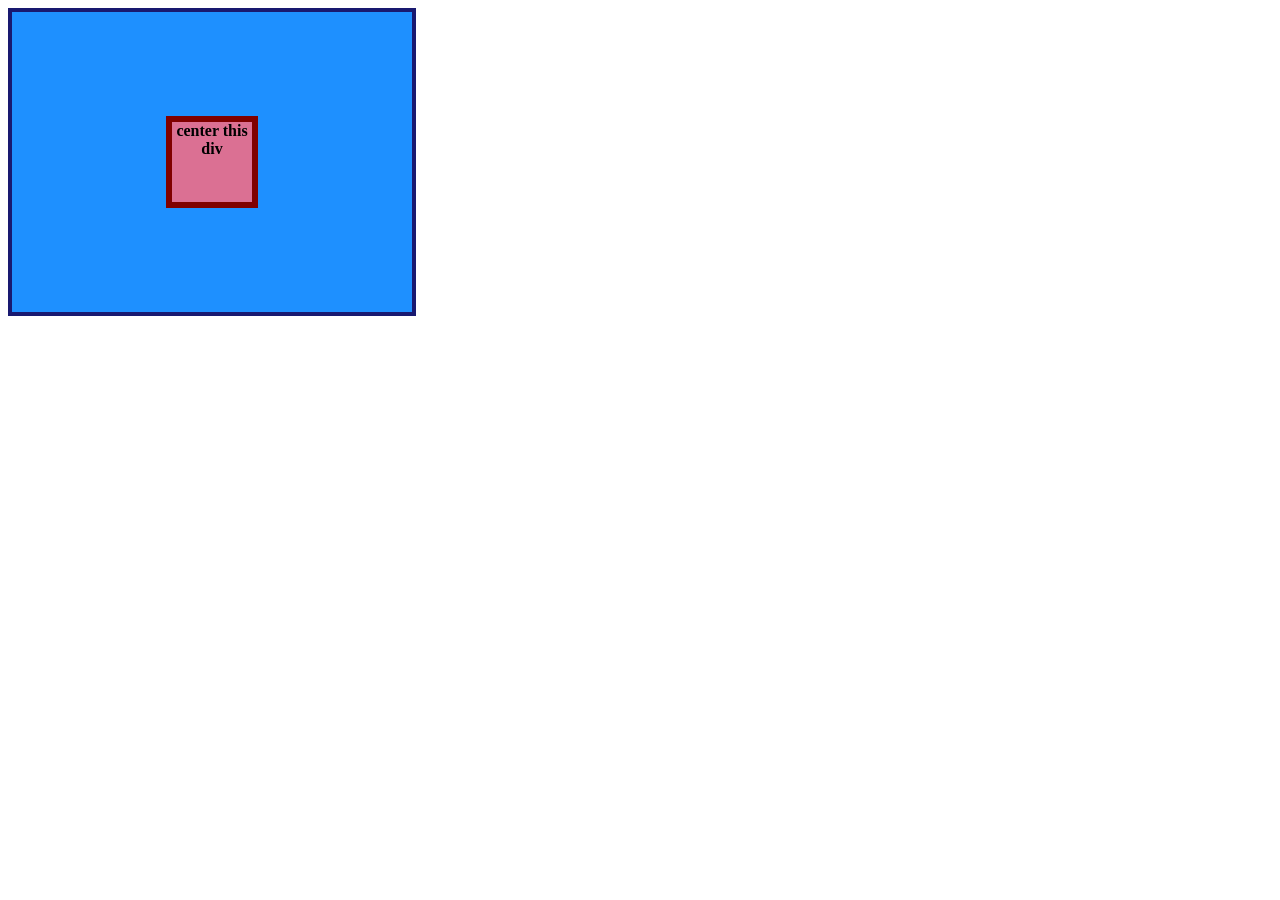
<file: foundations/flex/01-flex-center/index.html>
<!DOCTYPE html>
<html lang="en">
  <head>
    <meta charset="UTF-8">
    <meta http-equiv="X-UA-Compatible" content="IE=edge">
    <meta name="viewport" content="width=device-width, initial-scale=1.0">
    <title>CENTER THIS DIV</title>
    <link rel="stylesheet" href="style.css">
  </head>
  <body>
    <div class="container">
      <div class="box">center this div</div>
    </div>
  </body>
</html>
</file>
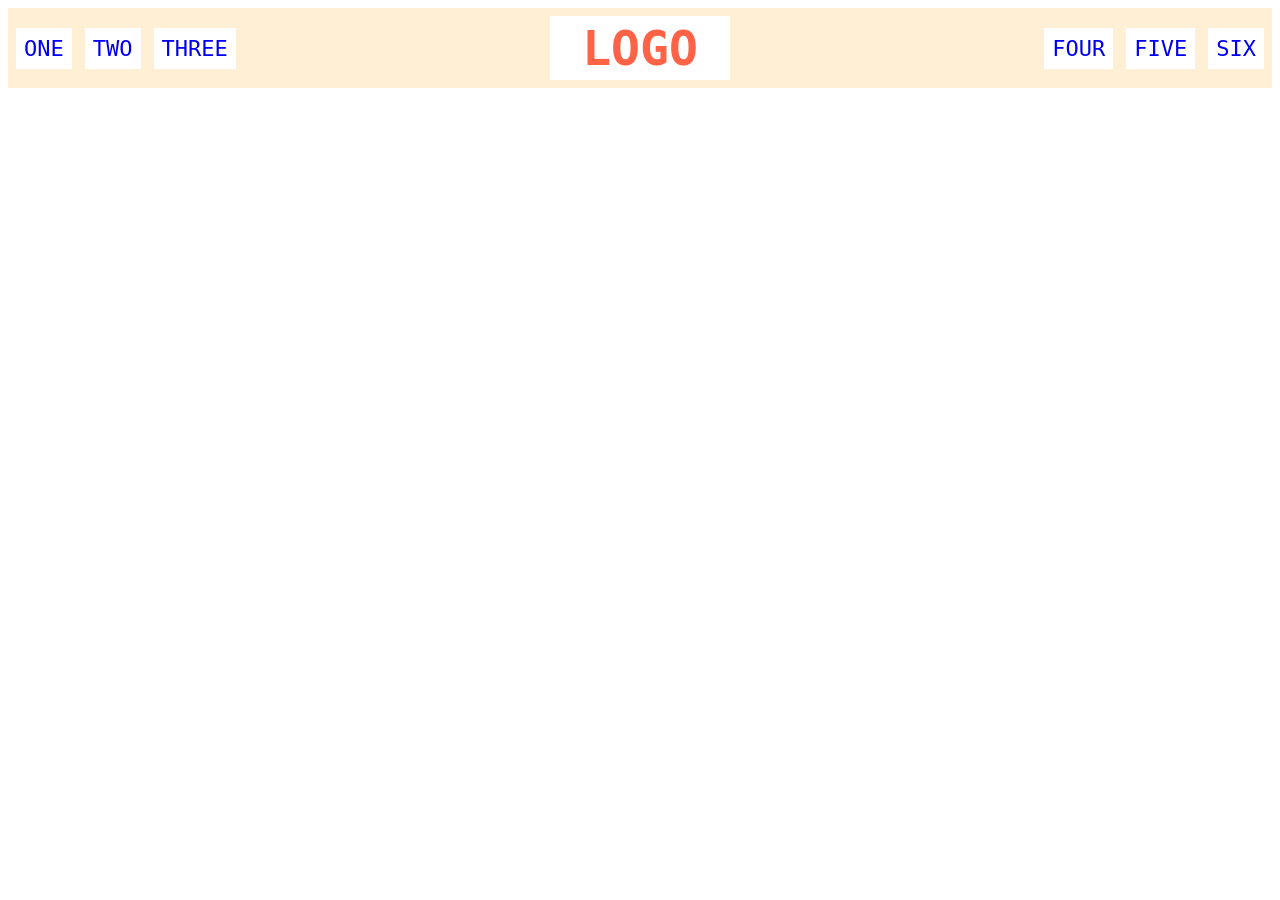
<file: foundations/flex/02-flex-header/index.html>
<!DOCTYPE html>
<html lang="en">
  <head>
    <meta charset="UTF-8">
    <meta http-equiv="X-UA-Compatible" content="IE=edge">
    <meta name="viewport" content="width=device-width, initial-scale=1.0">
    <title>Flex Header</title>
    <link rel="stylesheet" href="style.css">
  </head>
  <body>
    <div class="header">
      <div class="left-links">
        <ul>
          <li><a href="#">ONE</a></li>
          <li><a href="#">TWO</a></li>
          <li><a href="#">THREE</a></li>
        </ul>
      </div>
      <div class="logo">LOGO</div>
      <div class="right-links">
        <ul>
          <li><a href="#">FOUR</a></li>
          <li><a href="#">FIVE</a></li>
          <li><a href="#">SIX</a></li>
        </ul>
      </div>
    </div>
  </body>
</html>
</file>
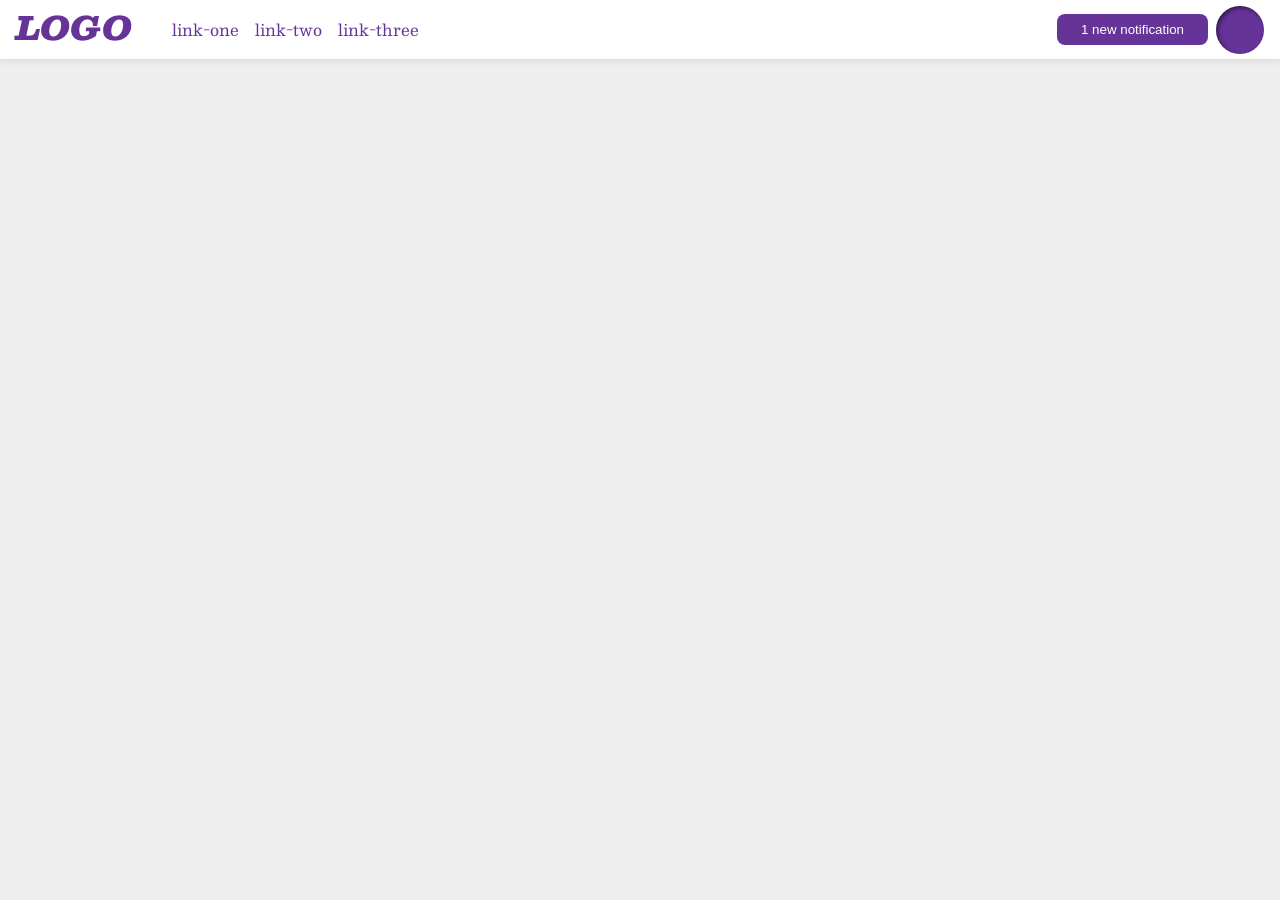
<file: foundations/flex/03-flex-header-2/index.html>
<!DOCTYPE html>
<html lang="en">
  <head>
    <meta charset="UTF-8">
    <meta http-equiv="X-UA-Compatible" content="IE=edge">
    <meta name="viewport" content="width=device-width, initial-scale=1.0">
    <title>Flex Header 2</title>
    <link rel="stylesheet" href="style.css">
  </head>
  <body>
    <div class="header">
      <div class="navigation">
        <div class="logo">
          LOGO
        </div>
        <ul class="links">
          <li><a href="https://google.com">link-one</a></li>
          <li><a href="https://google.com">link-two</a></li>
          <li><a href="https://google.com">link-three</a></li>
        </ul>
      </div>
      <div class="user-access">
        <button class="notifications">
          1 new notification
        </button>
        <div class="profile-image"></div>
      </div>
    </div>
  </body>
</html>
</file>
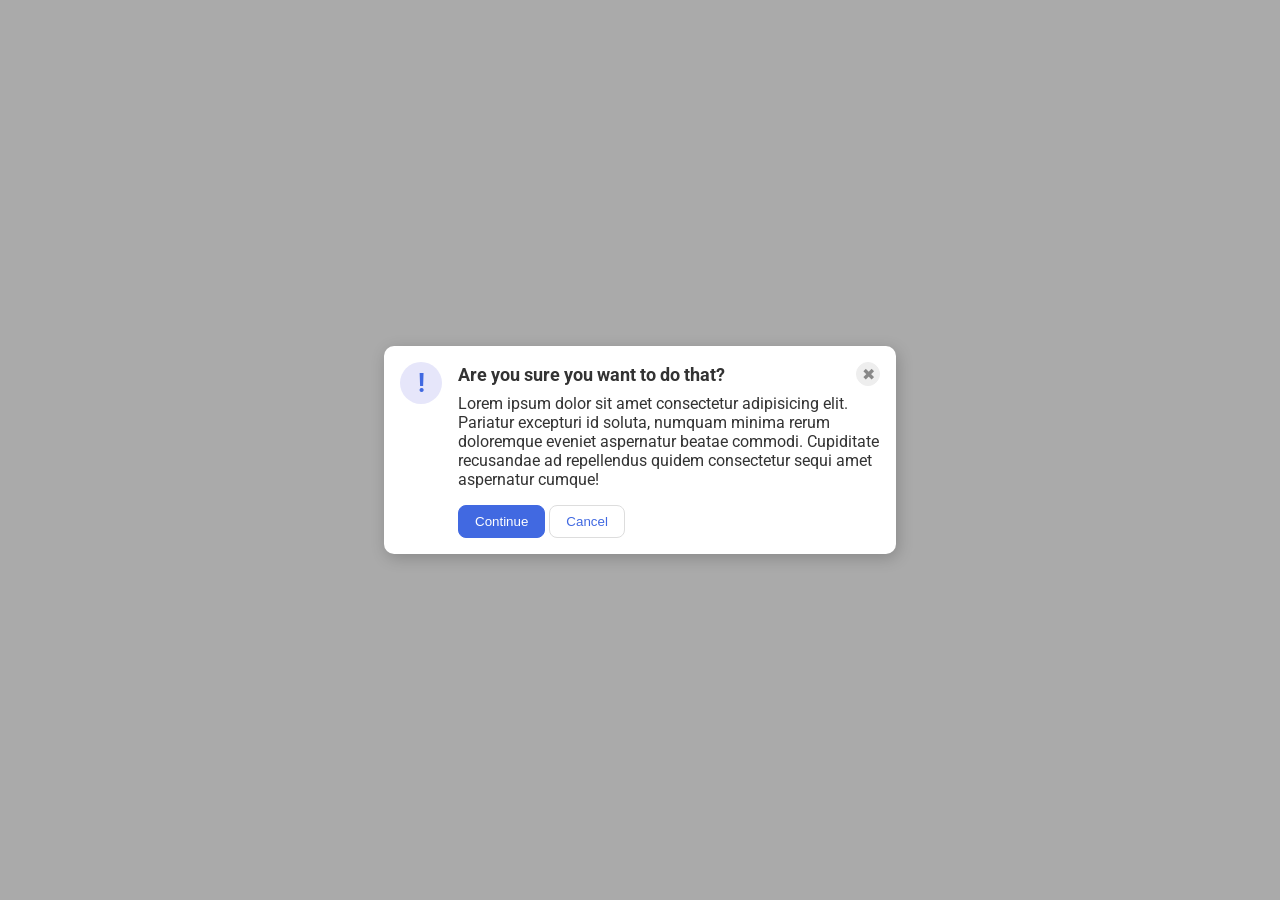
<file: foundations/flex/05-flex-modal/index.html>
<!DOCTYPE html>
<html lang="en">
  <head>
    <meta charset="UTF-8">
    <meta http-equiv="X-UA-Compatible" content="IE=edge">
    <meta name="viewport" content="width=device-width, initial-scale=1.0">
    <link rel="stylesheet" href="style.css">
    <title>Modal</title>
  </head>
  <body>
    <div class="modal">
        <div class="icon">!</div>
        <div class="container">
        <div class="header">Are you sure you want to do that?
          <button class="close-button">✖</button>
        </div>

        <div class="text">Lorem ipsum dolor sit amet consectetur adipisicing elit. Pariatur excepturi id soluta, numquam minima rerum doloremque eveniet aspernatur beatae commodi. Cupiditate recusandae ad repellendus quidem consectetur sequi amet aspernatur cumque!</div>
        <button class="continue">Continue</button>
        <button class="cancel">Cancel</button>
      </div>

    </div>
  </body>
</html>
</file>
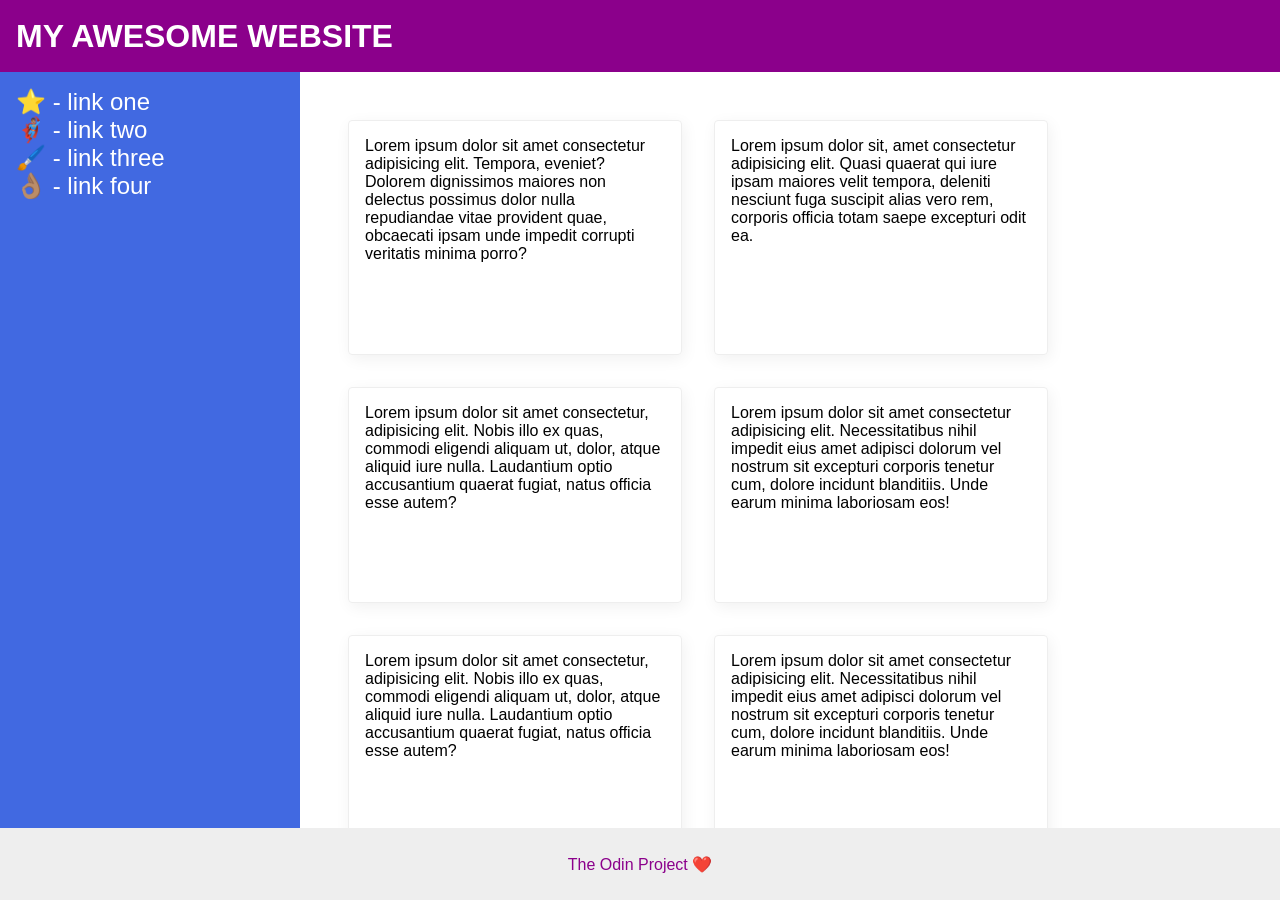
<file: foundations/flex/07-flex-layout-2/index.html>
<!DOCTYPE html>
<html lang="en">
  <head>
    <meta charset="UTF-8">
    <meta http-equiv="X-UA-Compatible" content="IE=edge">
    <meta name="viewport" content="width=device-width, initial-scale=1.0">
    <title>The Holy Grail</title>
    <link rel="stylesheet" href="style.css">
  </head>
  <body>
    <div class="header">
      MY AWESOME WEBSITE
    </div>
    <div class="container">
      <div class="sidebar">
        <ul>
          <li><a href="#">⭐ - link one</a></li>
          <li><a href="#">🦸🏽‍♂️ - link two</a></li>
          <li><a href="#">🖌️ - link three</a></li>
          <li><a href="#">👌🏽 - link four</a></li>
        </ul>
      </div>
      <div class="cards">
        <div class="card">Lorem ipsum dolor sit amet consectetur adipisicing elit. Tempora, eveniet? Dolorem dignissimos maiores non delectus possimus dolor nulla repudiandae vitae provident quae, obcaecati ipsam unde impedit corrupti veritatis minima porro?</div>
        <div class="card">Lorem ipsum dolor sit, amet consectetur adipisicing elit. Quasi quaerat qui iure ipsam maiores velit tempora, deleniti nesciunt fuga suscipit alias vero rem, corporis officia totam saepe excepturi odit ea.</div>
        <div class="card">Lorem ipsum dolor sit amet consectetur, adipisicing elit. Nobis illo ex quas, commodi eligendi aliquam ut, dolor, atque aliquid iure nulla. Laudantium optio accusantium quaerat fugiat, natus officia esse autem?</div>
        <div class="card">Lorem ipsum dolor sit amet consectetur adipisicing elit. Necessitatibus nihil impedit eius amet adipisci dolorum vel nostrum sit excepturi corporis tenetur cum, dolore incidunt blanditiis. Unde earum minima laboriosam eos!</div>
        <div class="card">Lorem ipsum dolor sit amet consectetur, adipisicing elit. Nobis illo ex quas, commodi eligendi aliquam ut, dolor, atque aliquid iure nulla. Laudantium optio accusantium quaerat fugiat, natus officia esse autem?</div>
        <div class="card">Lorem ipsum dolor sit amet consectetur adipisicing elit. Necessitatibus nihil impedit eius amet adipisci dolorum vel nostrum sit excepturi corporis tenetur cum, dolore incidunt blanditiis. Unde earum minima laboriosam eos!</div>
      </div>

      </div>

    <div class="footer">
      The Odin Project ❤️
    </div>
  </body>
</html>
</file>
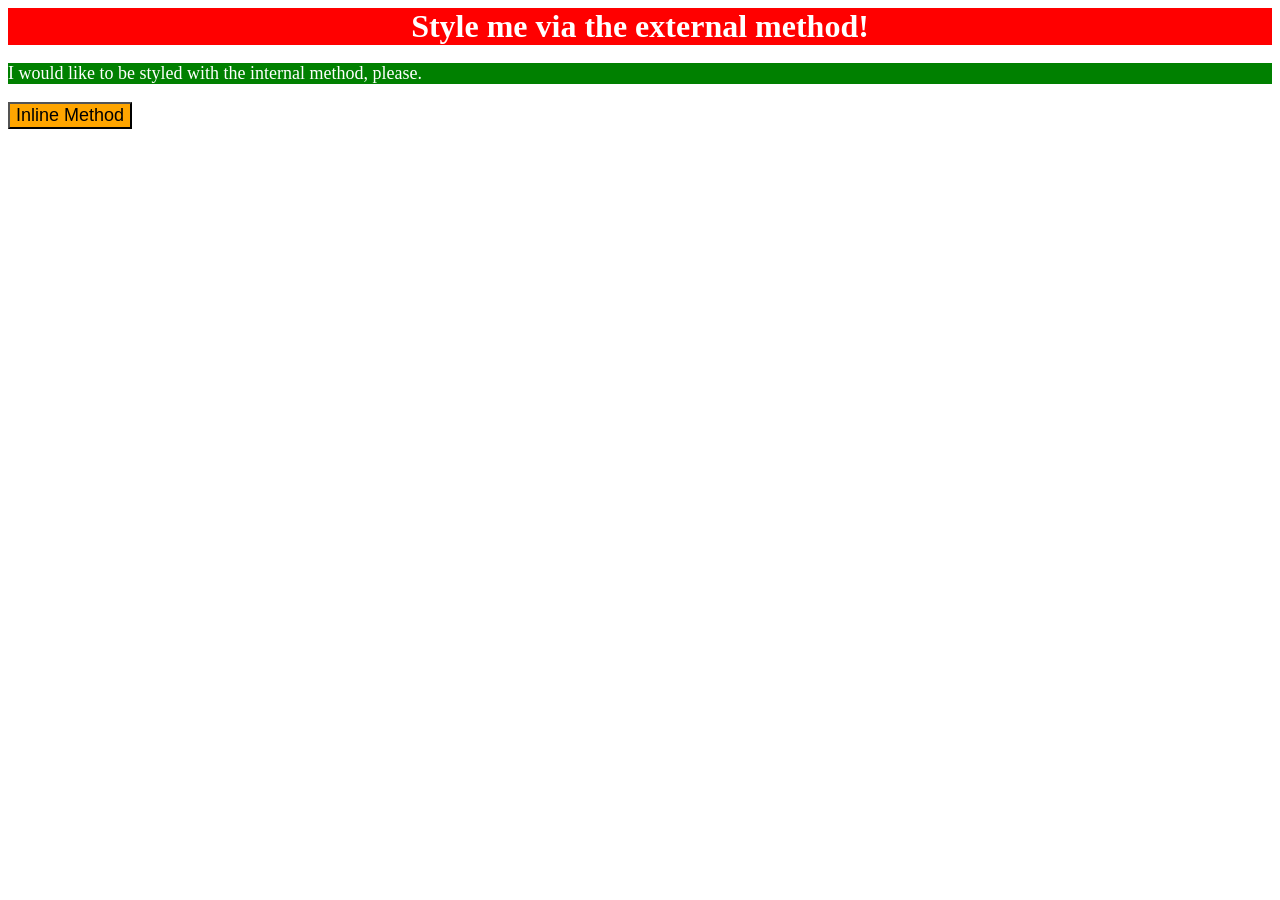
<file: foundations/intro-to-css/01-css-methods/index.html>
<!DOCTYPE html>
<html lang="en">
  <head>
    <meta charset="UTF-8">
    <meta http-equiv="X-UA-Compatible" content="IE=edge">
    <meta name="viewport" content="width=device-width, initial-scale=1.0">
    <link rel="stylesheet" href="styles.css">
    <style>
      p {
        color: white;
        background-color: green;
        font-size: 18px;
      }
    </style>
    <title>Methods for Adding CSS</title>
  </head>
  <body>
    <div>Style me via the external method!</div>
    <p>I would like to be styled with the internal method, please.</p>
    <button style="color: black; background-color: orange; font-size: 18px;">Inline Method</button>
  </body>
</html>
</file>
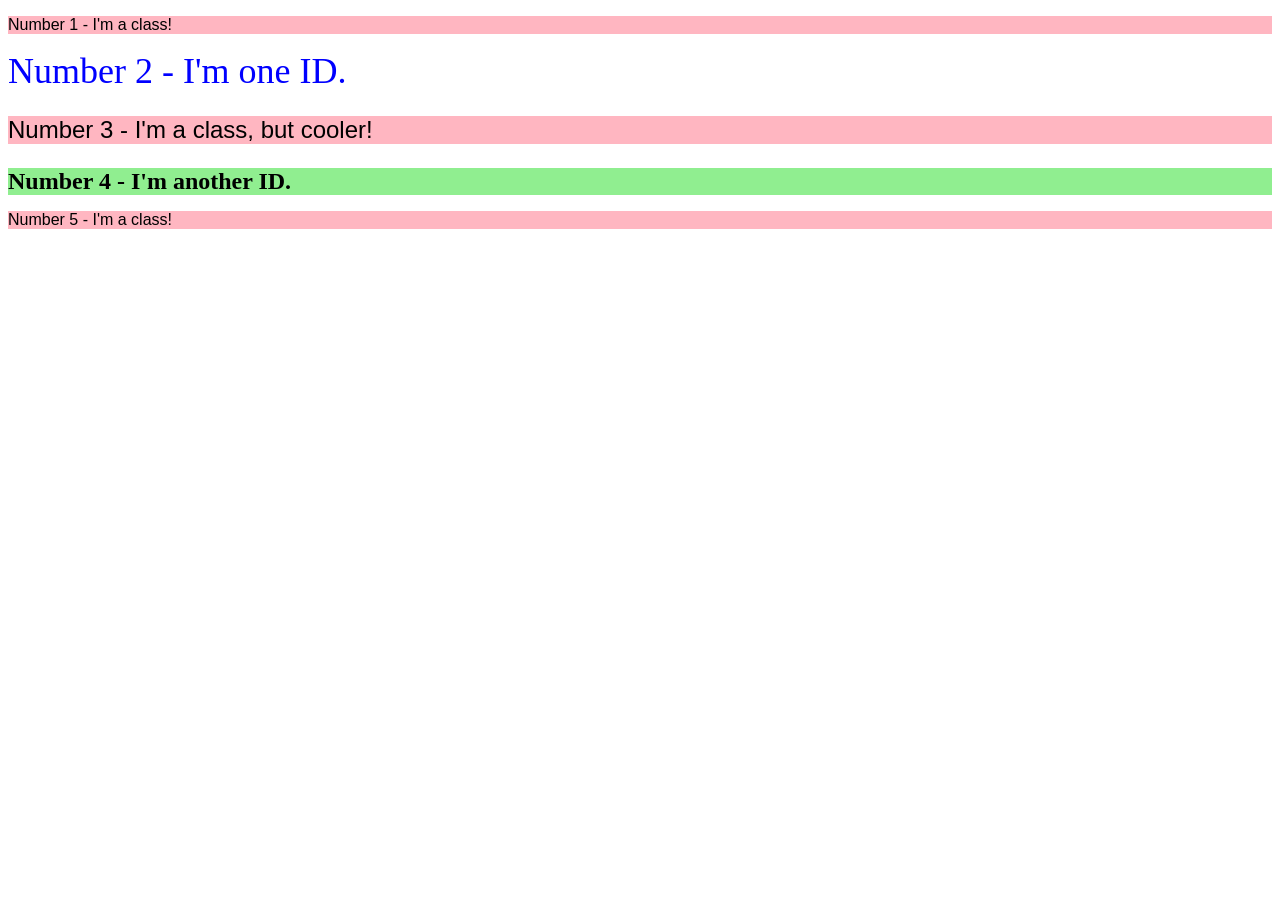
<file: foundations/intro-to-css/02-class-id-selectors/index.html>
<!DOCTYPE html>
<html lang="en">
  <head>
    <meta charset="UTF-8">
    <meta http-equiv="X-UA-Compatible" content="IE=edge">
    <meta name="viewport" content="width=device-width, initial-scale=1.0">
    <title>Class and ID Selectors</title>
    <link rel="stylesheet" href="style.css">
  </head>
  <body>
    <p class="pink-background">Number 1 - I'm a class!</p>
    <div id="big-blue">Number 2 - I'm one ID.</div>
    <p class="cooler-class">Number 3 - I'm a class, but cooler!</p>
    <div id="green-element">Number 4 - I'm another ID.</div>
    <p class="pink-background">Number 5 - I'm a class!</p>
  </body>
</html>
</file>
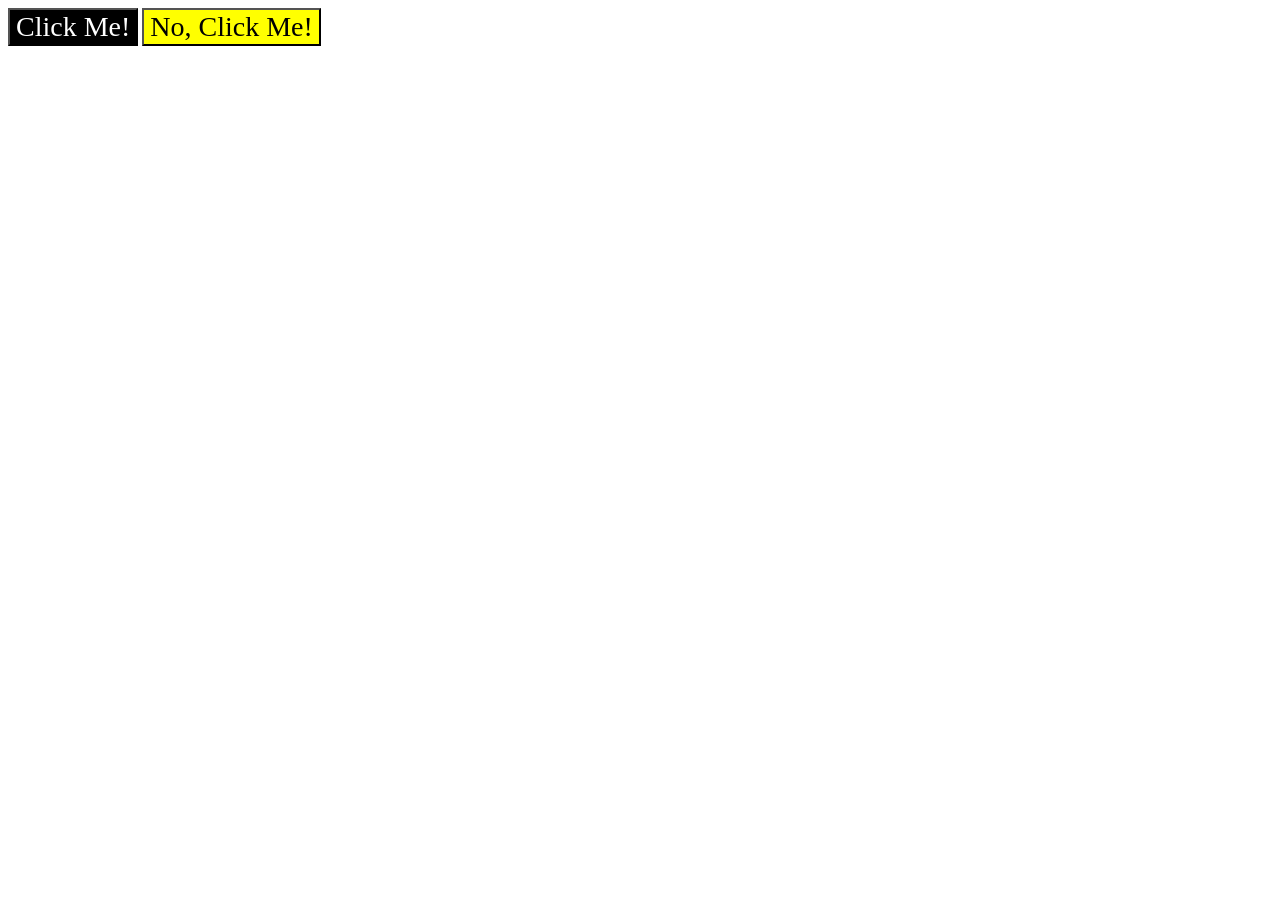
<file: foundations/intro-to-css/03-grouping-selectors/index.html>
<!DOCTYPE html>
<html lang="en">
  <head>
    <meta charset="UTF-8">
    <meta http-equiv="X-UA-Compatible" content="IE=edge">
    <meta name="viewport" content="width=device-width, initial-scale=1.0">
    <title>Grouping Selectors</title>
    <link rel="stylesheet" href="style.css">
  </head>
  <body>
    <button class="black-button">Click Me!</button>
    <button class="yellow-button">No, Click Me!</button>
  </body>
</html>
</file>
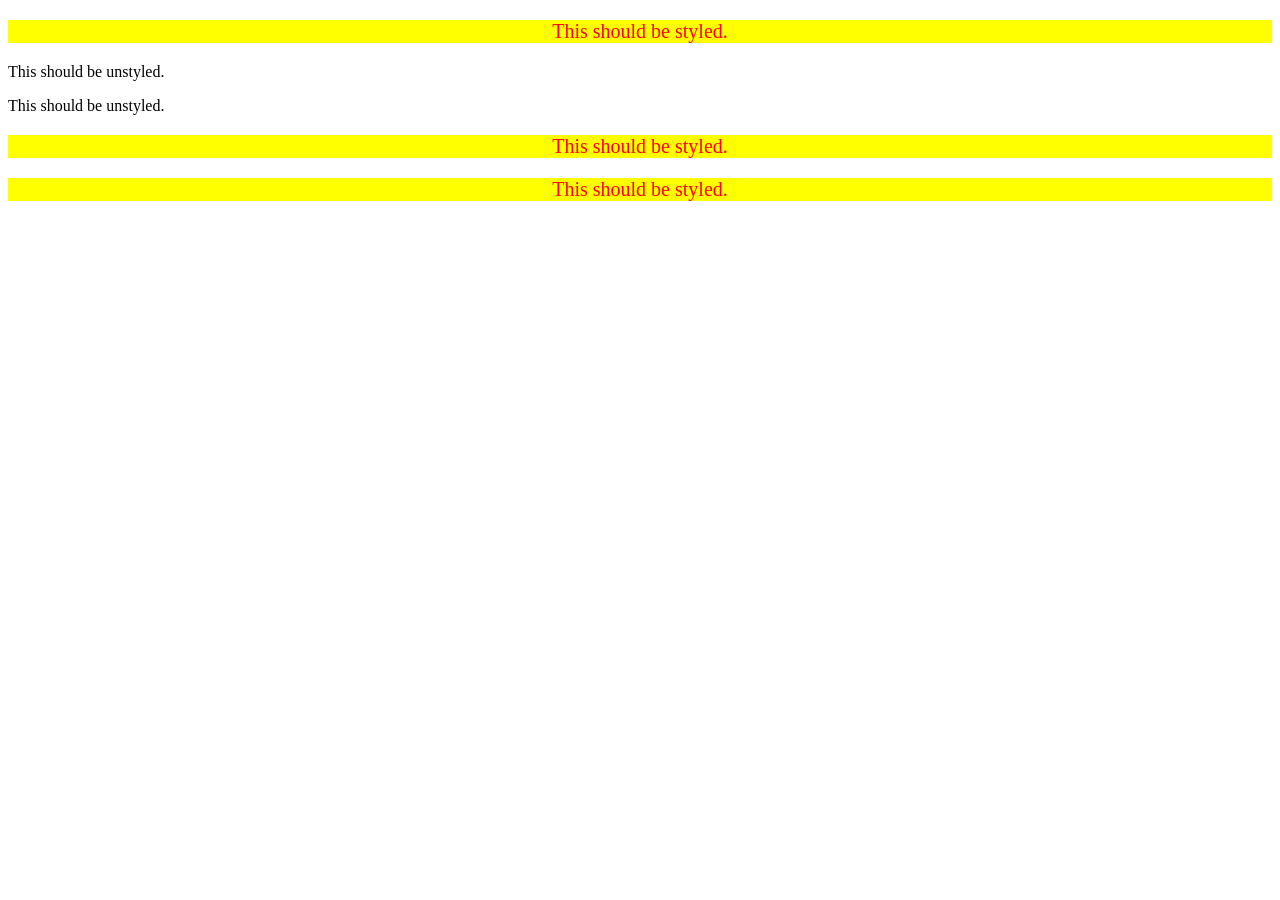
<file: foundations/intro-to-css/05-descendant-combinator/index.html>
<!DOCTYPE html>
<html lang="en">
  <head>
    <meta charset="UTF-8">
    <meta http-equiv="X-UA-Compatible" content="IE=edge">
    <meta name="viewport" content="width=device-width, initial-scale=1.0">
    <title>Descendant Combinator</title>
    <link rel="stylesheet" href="style.css">
  </head>
  <body>
    <div class="container">
      <p class="text">This should be styled.</p>
    </div>
    <p class="text">This should be unstyled.</p>
    <p class="text">This should be unstyled.</p>
    <div class="container">
      <p class="text">This should be styled.</p>
      <p class="text">This should be styled.</p>
    </div>
  </body>
</html>
</file>
<file: foundations/flex/01-flex-center/style.css>
.container {
  background: dodgerblue;
  border: 4px solid midnightblue;
  width: 400px;
  height: 300px;
  display: flex;
  align-items: center;
  justify-content: center;
}

.box {
  background: palevioletred;
  font-weight: bold;
  text-align: center;
  border: 6px solid maroon;
  width: 80px;
  height: 80px;
}
</file>
<file: foundations/flex/02-flex-header/style.css>
.header  {
  font-family: monospace;
  background: papayawhip;
  display: flex;
  align-items: center;
  justify-content: space-between;
  padding: 8px;
}

.logo {
  font-size: 48px;
  font-weight: 900;
  color: tomato;
  background: white;
  padding: 4px 32px;
}

ul {
  /* this removes the dots on the list items*/
  list-style-type: none;
  display: flex;
  gap: 1em;
  margin: 0;
  padding: 0;

}

a {
  font-size: 22px;
  background: white;
  padding: 8px;
  /* this removes the line under the links */
  text-decoration: none;

}
</file>
<file: foundations/flex/03-flex-header-2/style.css>
/* this is some magical font-importing.
you'll learn about it later. */
@import url('https://fonts.googleapis.com/css2?family=Besley:ital,wght@0,400;1,900&display=swap');

body {
  margin: 0;
  background: #eee;
  font-family: Besley, serif;
}

.header {
  background: white;
  border-bottom: 1px solid #ddd;
  box-shadow: 0 0 8px rgba(0,0,0,.1);
  display: flex;
  align-items: center;
  justify-content: space-between;
  padding: 0px 16px 0px 16px;
}

.navigation {
  display: flex;
  align-items: flex-start;
}

.links {
  display: flex;
  align-items: center;
  justify-content: space-around;
  gap: 16px;
}

.user-access {
  display: flex;
  align-items: center;
  justify-content: space-between;
  gap: 8px;
}

.profile-image {
  background: rebeccapurple;
  box-shadow: inset 2px 2px 4px rgba(0,0,0,.5);
  border-radius: 50%;
  width: 48px;
  height: 48px;
}

.logo {
  color: rebeccapurple;
  font-size: 32px;
  font-weight: 900;
  font-style: italic;
}

button {
  border: none;
  border-radius: 8px;
  background: rebeccapurple;
  color: white;
  padding: 8px 24px;
}

a {
  /* this removes the line under our links */
  text-decoration: none;
  color: rebeccapurple;
}

ul {
  list-style-type: none;

}
</file>
<file: foundations/flex/05-flex-modal/style.css>
@import url('https://fonts.googleapis.com/css2?family=Roboto:wght@400;700&display=swap');

html, body {
  height: 100%;
}

body {
  font-family: Roboto, sans-serif;
  margin: 0;
  background: #aaa;
  color: #333;
  /* I'll give you this one for free lol */
  display: flex;
  align-items: center;
  justify-content: center;
}

.modal {
  background: white;
  width: 480px;
  border-radius: 10px;
  box-shadow: 2px 4px 16px rgba(0,0,0,.2);
  display: flex;
  padding: 16px;
  gap: 16px;
}

.icon {
  color: royalblue;
  font-size: 26px;
  font-weight: 700;
  background: lavender;
  width: 42px;
  height: 42px;
  border-radius: 50%;
  display: flex;
  align-items: center;
  justify-content: center;
  flex-shrink: 0;
}

.close-button {
  background: #eee;
  border-radius: 50%;
  color: #888;
  font-weight: 400;
  font-size: 16px;
  height: 24px;
  width: 24px;
  display: flex;
  align-items: center;
  justify-content: center;
  border: 1px solid #eee;
  padding: 0;
}

button {
  cursor: pointer;
  padding: 8px 16px;
  border-radius: 8px;
}

button.continue {
  background: royalblue;
  border: 1px solid royalblue;
  color: white;
}

button.cancel {
  background: white;
  border: 1px solid #ddd;
  color: royalblue;
}

.header {
  font-weight: bold;
  font-size: large;
  display: flex;
  align-items: center;
  justify-content: space-between;
}

.text {
  margin-bottom: 16px;
  margin-top: 8px;
}
</file>
<file: foundations/flex/07-flex-layout-2/style.css>
body {
  font-family: -apple-system, BlinkMacSystemFont, 'Segoe UI', Roboto, Oxygen, Ubuntu, Cantarell, 'Open Sans', 'Helvetica Neue', sans-serif;
  margin: 0;
  min-height: 100vh;
  display: flex;
  flex-direction: column;
}

.header {
  height: 72px;
  background: darkmagenta;
  color: white;
  display: flex;
  align-items: center;
  padding-left: 16px;
  font-family: Arial, Helvetica, sans-serif;
  font-weight: 900;
  font-size: 32px;
}

.footer {
  height: 72px;
  background: #eee;
  color: darkmagenta;
  position: fixed;
  bottom: 0;
  left: 0;
  right: 0;
  display: flex;
  align-items: center;
  justify-content: center;
}

.container {
  flex: 1;
  display: flex;
}

.cards {
  display: flex;
  flex-wrap: wrap;
  padding: 48px;
  gap: 32px;
}

.sidebar {
  width: 300px;
  background: royalblue;
  box-sizing: border-box;
  flex-shrink: 0;
  padding: 16px;
}

.card {
  border: 1px solid #eee;
  box-shadow: 2px 4px 16px rgba(0,0,0,.06);
  border-radius: 4px;
  width: 300px;
  padding: 16px;
}

a {
  text-decoration: none;
  color: white;
  font-size: 24px;
}

ul {
  list-style-type: none;
  margin: 0;
  padding: 0;
}
</file>
<file: foundations/intro-to-css/01-css-methods/styles.css>
div {
  background-color: red;
  font-size: 32px;
  color: white;
  text-align: center;
  font-weight: bold;
}
</file>
<file: foundations/intro-to-css/02-class-id-selectors/style.css>
.pink-background {
  background-color: lightpink;
  font-family: Verdana, Geneva, Tahoma, sans-serif;
}

#big-blue {
  color: blue;
  font-size: 36px;
}

.cooler-class {
  background-color: lightpink;
  font-family: Verdana, Geneva, Tahoma, sans-serif;
  font-size: 24px;
}

#green-element {
  background-color: lightgreen;
  font-size: 24px;
  font-weight: bold;
}
</file>
<file: foundations/intro-to-css/03-grouping-selectors/style.css>
button {
  font-size: 28px;
  font-family: 'Times New Roman', Times, sans-serif;
}

.black-button {
  background-color: black;
  color: white;
}

.yellow-button {
  background-color: yellow;
}
</file>
<file: foundations/intro-to-css/05-descendant-combinator/style.css>
.container .text {
  background-color: yellow;
  color: red;
  font-size: 20px;
  text-align: center;
}
</file>
